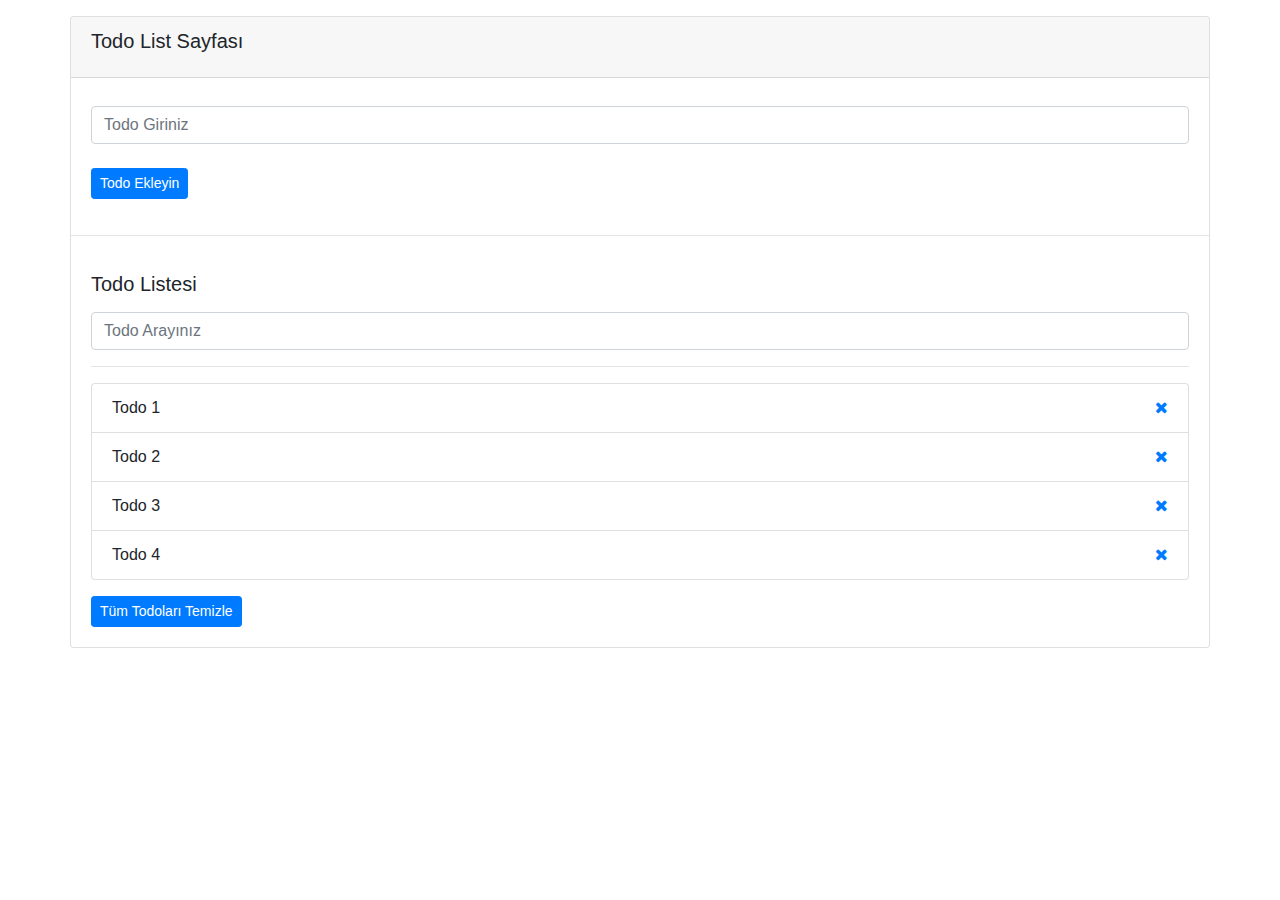
<file: 1. Eklentilerin Kurulması/index.html>
<!DOCTYPE html>
<html lang="en">
  <head>
    <meta charset="UTF-8" />
    <meta name="viewport" content="width=device-width, initial-scale=1.0" />
    <link
      rel="stylesheet"
      href="https://stackpath.bootstrapcdn.com/font-awesome/4.7.0/css/font-awesome.min.css"
    />
    <link
      rel="stylesheet"
      href="https://maxcdn.bootstrapcdn.com/bootstrap/4.0.0/css/bootstrap.min.css"
      integrity="sha384-Gn5384xqQ1aoWXA+058RXPxPg6fy4IWvTNh0E263XmFcJlSAwiGgFAW/dAiS6JXm"
      crossorigin="anonymous"
    />

    <title>To do list projesi</title>
  </head>
  <body>
    <div class="container">
      <div class="row">
        <div class="card w-100 mt-3">
          <div class="card-header">
            <h5 class="card-title">Todo List Sayfası</h5>
          </div>
          <div class="card-body">
            <form id="todoAddForm" class="mt-2">
              <input
                type="text"
                class="form-control mt-2"
                id="todoName"
                aria-describedby="todo"
                placeholder="Todo Giriniz"
              />

              <button
                id="todoAddButton"
                type="submit"
                class="btn btn-primary mt-4 btn-sm"
              >
                Todo Ekleyin
              </button>
            </form>
          </div>

          <hr />

          <div class="card-body">
            <h5 class="card-title">Todo Listesi</h5>
            <form name="form2" id="todoListForm">
              <input
                id="todoSearch"
                type="text"
                class="form-control mt-3"
                placeholder="Todo Arayınız"
              />
              <hr />
            </form>

            <ul class="list-group">
              <li class="list-group-item d-flex justify-content-between">
                Todo 1
                <a href="#" class="delete-item">
                  <i class="fa fa-remove"></i>
                </a>
              </li>
              <li class="list-group-item d-flex justify-content-between">
                Todo 2
                <a href="#" class="delete-item">
                  <i class="fa fa-remove"></i>
                </a>
              </li>
              <li class="list-group-item d-flex justify-content-between">
                Todo 3
                <a href="#" class="delete-item">
                  <i class="fa fa-remove"></i>
                </a>
              </li>
              <li class="list-group-item d-flex justify-content-between">
                Todo 4
                <a href="#" class="delete-item">
                  <i class="fa fa-remove"></i>
                </a>
              </li>
            </ul>

            <a href="#" id="todoClearButton" class="btn btn-primary btn-sm mt-3"
              >Tüm Todoları Temizle</a
            >
          </div>
        </div>
      </div>
    </div>
    <script
      src="https://code.jquery.com/jquery-3.2.1.slim.min.js"
      integrity="sha384-KJ3o2DKtIkvYIK3UENzmM7KCkRr/rE9/Qpg6aAZGJwFDMVNA/GpGFF93hXpG5KkN"
      crossorigin="anonymous"
    ></script>
    <script
      src="https://cdnjs.cloudflare.com/ajax/libs/popper.js/1.12.9/umd/popper.min.js"
      integrity="sha384-ApNbgh9B+Y1QKtv3Rn7W3mgPxhU9K/ScQsAP7hUibX39j7fakFPskvXusvfa0b4Q"
      crossorigin="anonymous"
    ></script>
    <script
      src="https://maxcdn.bootstrapcdn.com/bootstrap/4.0.0/js/bootstrap.min.js"
      integrity="sha384-JZR6Spejh4U02d8jOt6vLEHfe/JQGiRRSQQxSfFWpi1MquVdAyjUar5+76PVCmYl"
      crossorigin="anonymous"
    ></script>
  </body>
  <script src="app2.js" defer></script>
</html>
</file>
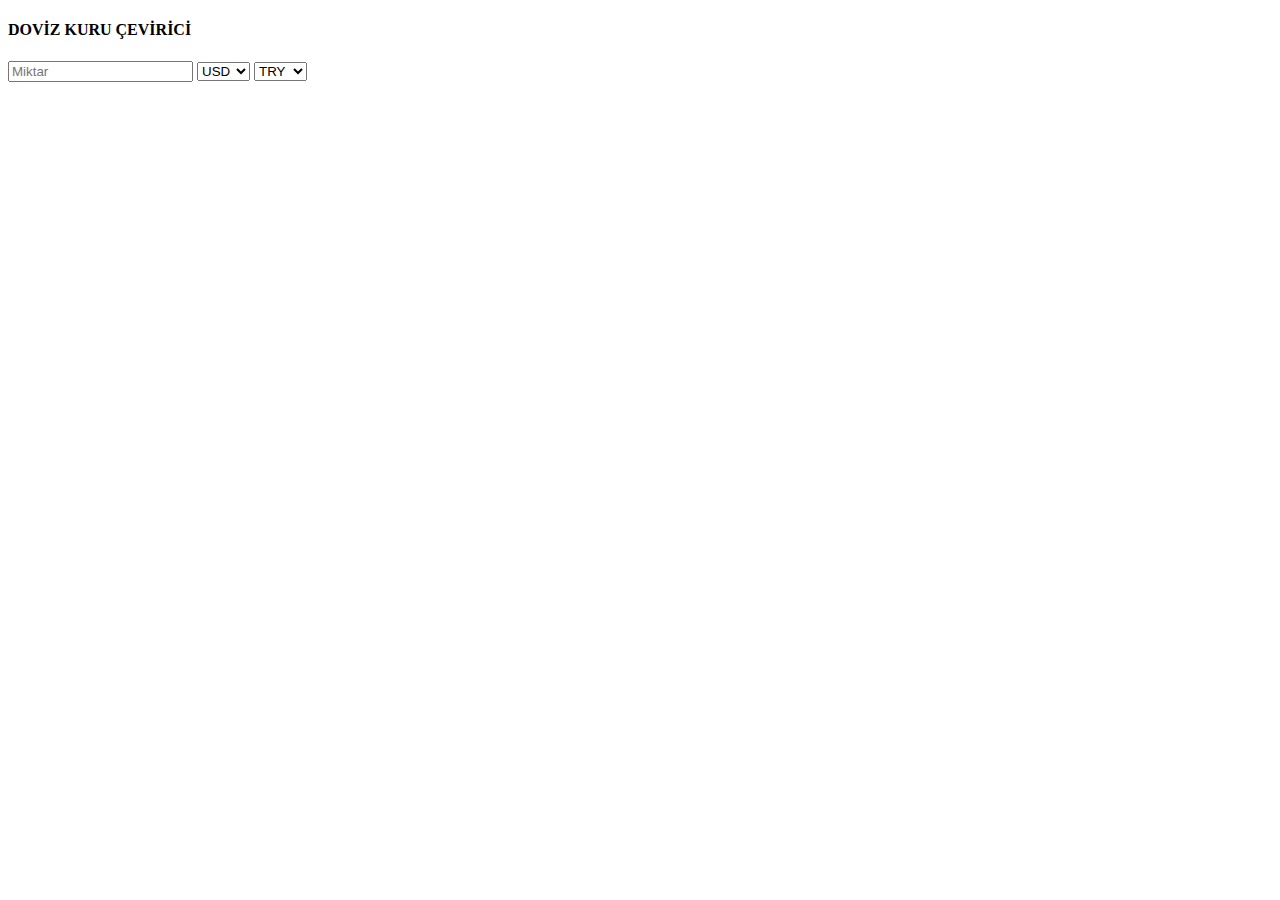
<file: Döviz Kuru Uygulaması/index.html>
<!DOCTYPE html>
<html lang="en">
  <head>
    <meta charset="UTF-8" />
    <meta name="viewport" content="width=device-width, initial-scale=1.0" />
    <title>Döviz Kuru Uygulaması</title>
  </head>
  <body>
    <div id="container">
      <div id="main">
        <div class="header-wrapper"></div>
        <h4>DOVİZ KURU ÇEVİRİCİ</h4>
      </div>

      <div class="container">
        <input id="amount" type="number" placeholder="Miktar" />
        <select id="firstCurrencyOption">
          <option selected>USD</option>
          <option>EUR</option>
          <option>JPY</option>
          <option>BGN</option>
          <option>CZK</option>
          <option>DKK</option>
          <option>GBP</option>
          <option>HUF</option>
          <option>PLN</option>
          <option>RON</option>
          <option>SEK</option>
          <option>CHF</option>
          <option>ISK</option>
          <option>NOK</option>
          <option>HRK</option>
          <option>RUB</option>
          <option>TRY</option>
          <option>AUD</option>
          <option>BRL</option>
          <option>CAD</option>
          <option>CNY</option>
          <option>HKD</option>
          <option>IDR</option>
          <option>ILS</option>
          <option>INR</option>
          <option>KRW</option>
          <option>MXN</option>
          <option>MYR</option>
          <option>NZD</option>
          <option>PHP</option>
          <option>SGD</option>
          <option>THB</option>
          <option>ZAR</option>
        </select>

        <i class="fa-solid fa-arrow-right"></i>

        <select id="firstCurrencyOption">
          <option selected>TRY</option>
          <option>EUR</option>
          <option>JPY</option>
          <option>BGN</option>
          <option>CZK</option>
          <option>DKK</option>
          <option>GBP</option>
          <option>HUF</option>
          <option>PLN</option>
          <option>RON</option>
          <option>SEK</option>
          <option>CHF</option>
          <option>ISK</option>
          <option>NOK</option>
          <option>HRK</option>
          <option>RUB</option>
          <option>TRY</option>
          <option>AUD</option>
          <option>BRL</option>
          <option>CAD</option>
          <option>CNY</option>
          <option>HKD</option>
          <option>IDR</option>
          <option>ILS</option>
          <option>INR</option>
          <option>KRW</option>
          <option>MXN</option>
          <option>MYR</option>
          <option>NZD</option>
          <option>PHP</option>
          <option>SGD</option>
          <option>THB</option>
          <option>ZAR</option>
        </select>
      </div>
    </div>
  </body>
</html>
</file>
